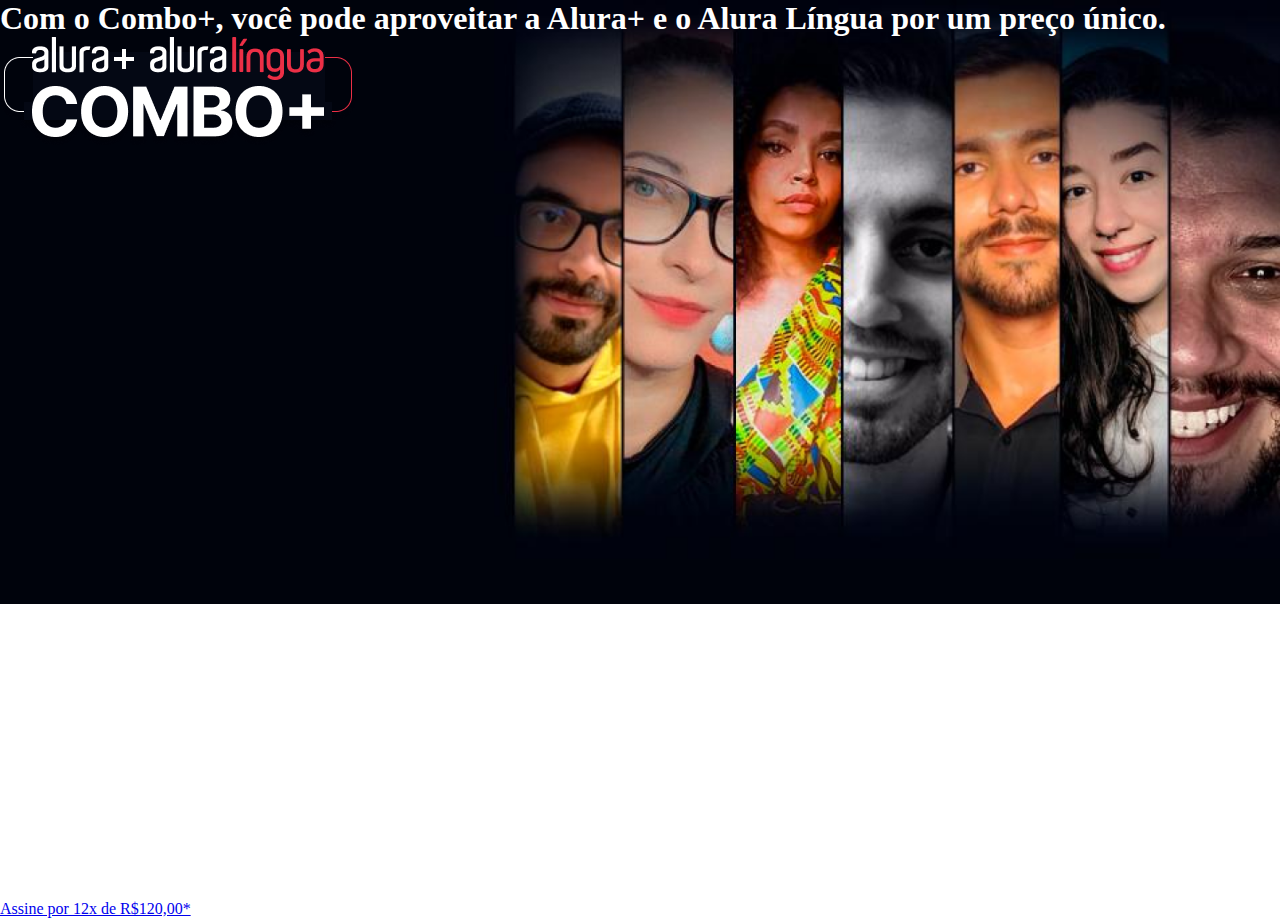
<file: index.html>
<!DOCTYPE html>
<html>

<head>
    <title>Alura Plus</title>
    <meta charset="UTF-8">
    <meta name="viewport" content="width_device-width,initial-scale_1">
    <link rel="stylesheet" href="style.css">
</head>

<body>
    <section class="principal">
        <section class="container principal">
            <h1>Com o Combo+, você pode aproveitar a Alura+ e o Alura Língua por um preço único.</h1>
            <img src="img.1/Combo.png">
        </section>
    </section>
</body>

<a href="www.alura.com.br” class=" container__botao>Assine por 12x de R$120,00*</a>

</body>
</html>
</file>
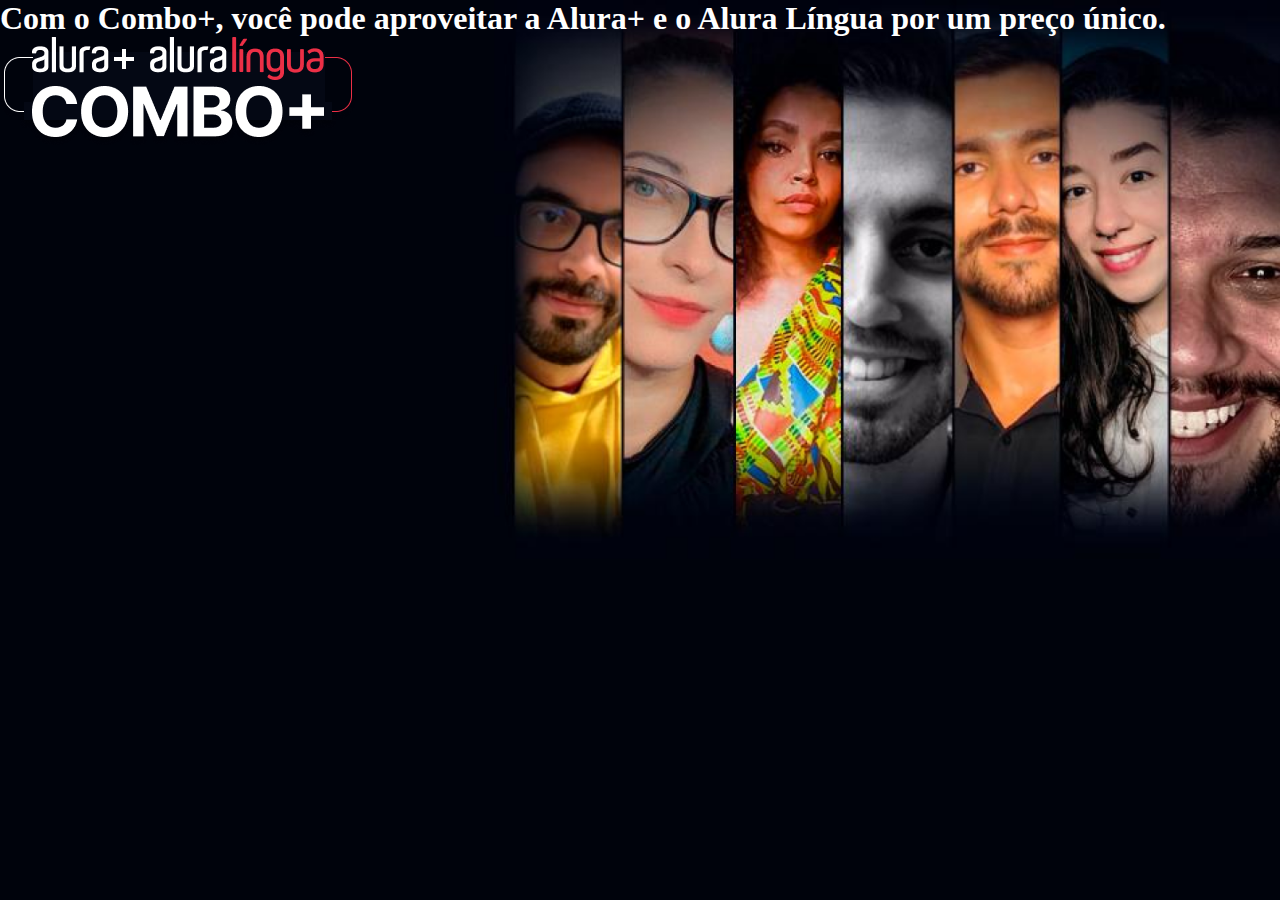
<file: alura-plus-main/index.html>
<!DOCTYPE html>
<html>

<head>
    <title>Alura Plus</title>
    <meta charset="UTF-8">
    <meta name="viewport" content="width=device-width, initial-scale=1">
    <link rel="stylesheet" href="style.css">
</head>

<body>
    <section class="principal">
        <section class="container principal">
            <h1>Com o Combo+, você pode aproveitar a Alura+ e o Alura Língua por um preço único.</h1>
            <img src="img/Combo.png" alt="O combo+ é a junção do alura+ e o alura língua">
        </section>
    </section>
</body>


</html>
</file>
<file: style.css>
:root {
    --branco-principal: #FFFFFF;
    --cinza-secundario: #C0C0C0;
    --botao-azul: #167BF7;
}

body {
    background-color: var(--cor-de-fundo);
    color: var(--branco-principal);
}

* {
    margin: 0;
    padding: 0;


}

.principal {
    background-image: url("img.1/Background.png");
    background-repeat: no-repeat;
    background-size: contain;
}

.container {
    height: 100vh;
}

.container__botao {
    background-color: var(--botao-azul);
    background-color: var(--botao-azul);
    border-radius: 5px;
    padding: 1em;
}
</file>
<file: alura-plus-main/style.css>
:root {
    --branco-principal: #FFFFFF;
    --cinza-secundario: #C0C0C0;
    --botao-azul: #167BF7;
    --cor-de-fundo: #00030C;
}

body {
    background-color: var(--cor-de-fundo);
    color: var(--branco-principal);
}

* {
    margin: 0;
    padding: 0;
}

.principal {
    background-image: url("img/Background.png");
    background-repeat: no-repeat;
    background-size: contain;
}

.container {
    height: 100vh;
}
</file>
